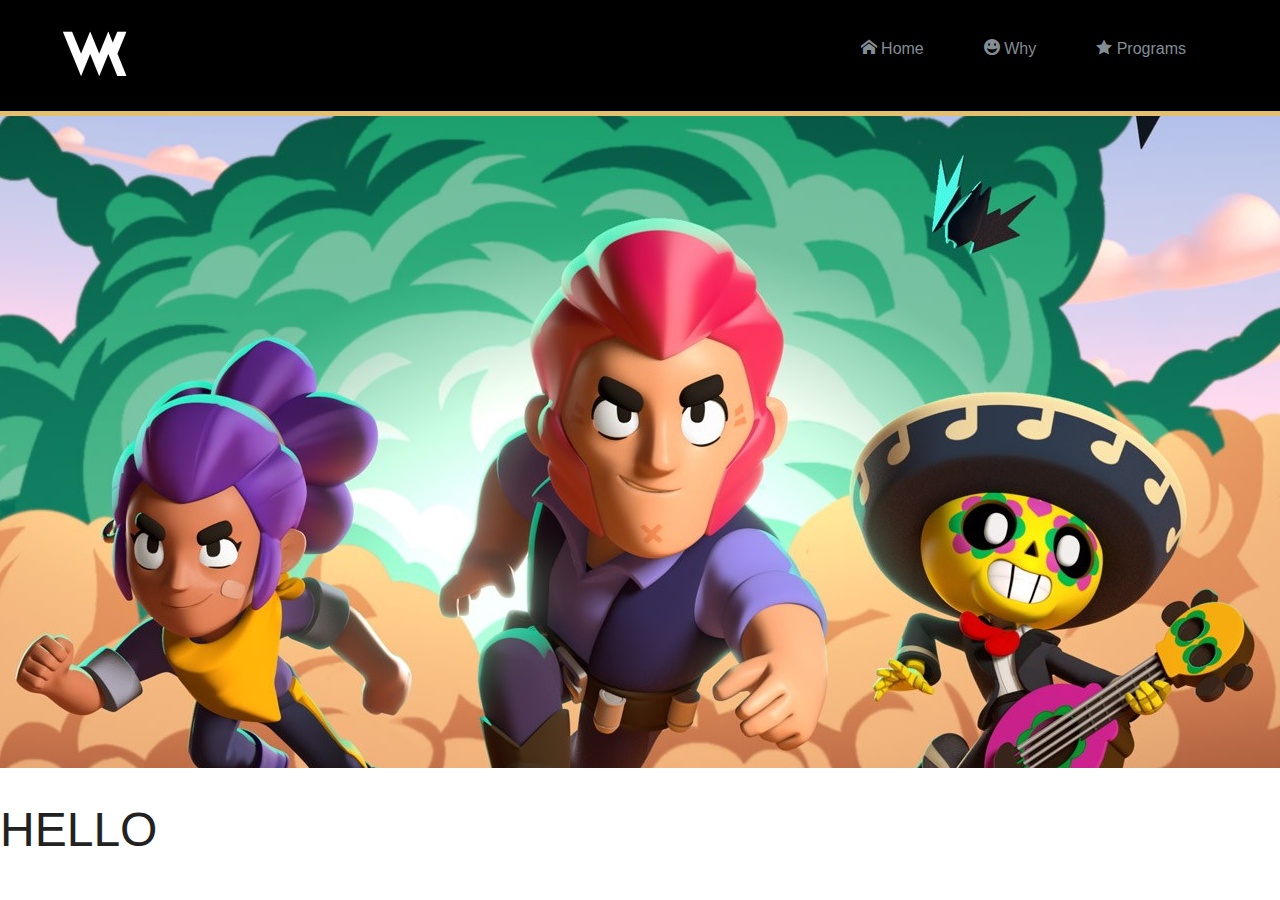
<file: boilerplate/index.html>
<!DOCTYPE html>
<html lang="is">
<head>
    <meta charset="UTF-8">
    <meta http-equiv="X-UA-Compatible" content="IE=edge">
    <meta name="viewport" content="width=device-width, initial-scale=1.0">
    <meta name="description" content="CSS grind">
    <meta name="author" content="GJG">
    <title>CSS grind</title>
    <link rel="preconnect" href="https://fonts.gstatic.com">
    <link href="https://fonts.googleapis.com/css2?family=Roboto+Slab:wght@100;200;300;400;500;600;700;800;900&display=swap" rel="stylesheet">
    <link rel="stylesheet" href="css/base.css">
    <link rel="stylesheet" href="css/grid.css">
    <!--stílsíður sem við eigum eftir að bæta við-->
    <link rel="stylesheet" href="css/iconfont.css">
    <link rel="stylesheet" href="css/topmenu.css">
    <link rel="stylesheet" href="css/custom.css">
    <!--Allar stílsíðurnar eru síðan þjappaðar í eina stílsíðu>
    <link rel="stylesheet" href="css/styles.css"-->
    <link rel="stylesheet" href="css/animation.css">

    <link rel="icon" type="image/svg" href="images/rwd-icon.svg">
</head>
<body id="top">
  <nav class="topnav">
    <section class="topmenu">
      <a href="" class="logo"><img class="vmk" src="/images/vmk-logo.svg"></a>
      <input class="menu-btn" type="checkbox" id="menu-btn" />
      <label class="menu-icon" for="menu-btn"><span class="navicon"></span></label>
      <ul class="menu">
        <li><a href="#"><span data-icon="&#xe900;"></span> Home</a></li>
        <li><a href="#numbers"><span data-icon="&#xe9e0;"></span> Why</a></li>
      <li><a href="#text"><span data-icon="&#xe9d9;"></span> Programs</a></li>
      </ul>  
    </section>
  </nav>
  <header class="bsbg">
    <img class="gamelogo" src="/images/Brawl_Stars_logo.png">
  </header>
  <section class="container">
    <h1>HELLO</h1>
  </section>
</body>
</html>
</file>
<file: boilerplate/css/base.css>
/* CSS boilerplate  */

/* Table of contents
––––––––––––––––––––––––––––––––––––––––––––––––––
  - Smooth Scroll
  - Base Styles 
  - Typography 
  - Links
  - Buttons
  - Forms
  - Lists
  - Code
  - Tables
  - Images
  - Media Queries
*/
:root {
  --black: rgb(0, 0, 0);
  --blackalpha: rgba(0, 0, 0, 100);
  --white: rgb(255, 255, 255);
  --cyan: rgb(52, 96, 99);
  --cyandark: rgb(47, 84, 87);
  --gold: rgb(228, 191, 112);
  --gray: rgb(132, 141, 148);
  --footerbg: linear-gradient(rgb(52, 96, 99), rgb(47, 84, 87));
}

html {
  scroll-behavior: smooth;
}

/* Base Styles
–––––––––––––––––––––––––––––––––––––––––––––––––– */
body {
  margin: 0;
  font-size: 1em;
  line-height: 1.6;
  font-weight: 400;
  font-family: Verdana, Tahoma, sans-serif;
  color: #222; 
}
  
/* Typography
–––––––––––––––––––––––––––––––––––––––––––––––––– */
h1, h2, h3 {
  font-weight: 300; 
  margin: .5em 0;

}
h4, h5, h6 {
  font-weight: 700; 
}
h1 { font-size: 2.0em; line-height: 1.6;  }
h2 { font-size: 1.6em; line-height: 1.6; }
h3 { font-size: 1.3em; line-height: 1.6;  }

.centre {
  text-align: center;
}
.right {
  text-align: right;
}
.justify {
  text-align: justify;
}
/* Links
–––––––––––––––––––––––––––––––––––––––––––––––––– */
a {
  color: #06664e; }
a:hover,
a:visited {
  color: #0FA0CE; }

/* Buttons
–––––––––––––––––––––––––––––––––––––––––––––––––– */
.button,
button,
input[type="submit"],
input[type="reset"],
input[type="button"] {
  display: inline-block;
  height: 2.3em;
  padding: 2px 30px;
  color: #555;
  text-align: center;
  font-size: .8em;
  font-weight: 600;
  line-height: 2em;
  letter-spacing: .1em;
  text-transform: uppercase;
  text-decoration: none;
  white-space: nowrap;
  background-color: transparent;
  border-radius: 4px;
  border: 1px solid #bbb;
  cursor: pointer;
  box-sizing: border-box; }

.button:hover,
button:hover,
input[type="submit"]:hover,
input[type="reset"]:hover,
input[type="button"]:hover,
.button:focus,
button:focus,
input[type="submit"]:focus,
input[type="reset"]:focus,
input[type="button"]:focus {
  color: #333;
  border-color: #888;
  outline: 0; }

.button.button-primary,
button.button-primary,
input[type="submit"].button-primary,
input[type="reset"].button-primary,
input[type="button"].button-primary {
  color: #FFF;
  background-color: #06664e;
  border-color: #06664e; }

.button.button-primary:hover,
button.button-primary:hover,
input[type="submit"].button-primary:hover,
input[type="reset"].button-primary:hover,
input[type="button"].button-primary:hover,
.button.button-primary:focus,
button.button-primary:focus,
input[type="submit"].button-primary:focus,
input[type="reset"].button-primary:focus,
input[type="button"].button-primary:focus {
  color: #FFF;
  background-color: #1EAEDB;
  border-color: #1EAEDB; }


/* Forms
–––––––––––––––––––––––––––––––––––––––––––––––––– */
input[type="email"],
input[type="number"],
input[type="search"],
input[type="text"],
input[type="tel"],
input[type="url"],
input[type="password"],
textarea,
select {
  height: 38px;
  padding: 6px 10px; /* The 6px vertically centers text on FF, ignored by Webkit */
  background-color: #fff;
  border: 1px solid #D1D1D1;
  border-radius: 4px;
  box-shadow: none;
  box-sizing: border-box; }

/* Removes awkward default styles on some inputs for iOS */
input[type="email"],
input[type="number"],
input[type="search"],
input[type="text"],
input[type="tel"],
input[type="url"],
input[type="password"],
textarea {
  -webkit-appearance: none;
     -moz-appearance: none;
          appearance: none; }


textarea {
  min-height: 65px;
  padding-top: 6px;
  padding-bottom: 6px; }
input[type="email"]:focus,
input[type="number"]:focus,
input[type="search"]:focus,
input[type="text"]:focus,
input[type="tel"]:focus,
input[type="url"]:focus,
input[type="password"]:focus,
textarea:focus,
select:focus {
  border: 1px solid #007ca1;
  outline: 0; }

label,
legend {
  display: block;
  margin-bottom: .5em;
  font-weight: 600; }

fieldset {
  padding: 0;
  border-width: 0; }

input[type="checkbox"],
input[type="radio"] {
  display: inline; }

label > .label-body {
  display: inline-block;
  margin-left: .5em;
  font-weight: normal; }


/* Lists
–––––––––––––––––––––––––––––––––––––––––––––––––– */
ul {
  list-style: circle inside; }
ol {
  list-style: decimal inside; }
ol, ul {
  padding-left: 0;
  margin-top: 0; }
ul ul,
ul ol,
ol ol,
ol ul {
  margin: 1em 0 1em 3em;
}
li {
  margin-bottom: 1em; }


/* Code
–––––––––––––––––––––––––––––––––––––––––––––––––– */
code {
  padding: .2em .5em;
  margin: 0 .2em;
  font-size: 90%;
  white-space: nowrap;
  background: #F1F1F1;
  border: 1px solid #E1E1E1;
  border-radius: 4px; }
pre > code {
  display: block;
  padding: 1em 1em;
  white-space: pre; }


/* Tables
–––––––––––––––––––––––––––––––––––––––––––––––––– */
table {
  border-collapse: collapse;
}
th,
td {
  padding: 12px 15px;
  text-align: left;
  border-bottom: 1px solid #c4c3c3; }
th:first-child,
td:first-child {
  padding-left: 0; }
th:last-child,
td:last-child {
  padding-right: 0; }


/* Images
–––––––––––––––––––––––––––––––––––––––––––––––––– */
img {
  max-width: 100%;
  height: auto;
}
figure {
  margin: 0;
}
/* Media Queries
–––––––––––––––––––––––––––––––––––––––––––––––––– */

/* Larger than mobile 
@media screen and (min-width: 30em) {}
*/
/* Larger than phablet (also point when grid becomes active) 
@media screen and (min-width: 37.5em) {}
*/
/* Larger than tablet */
@media screen and (min-width: 48em) {
  h1 { 
    font-size: 3.0em; 
    line-height: 1.6;
    margin: 0.5em 0;  
  }
  h2 { 
    font-size: 2em; 
    line-height: 1.6; 
    margin-bottom: 0.5em;  
  }
  h3 { 
    font-size: 1.6em; 
    line-height: 1.6;  
  }
}

/* Larger than desktop 
@media screen and (min-width: 60em) {}
*/
/* Larger than Desktop HD 
@media screen and (min-width: 100em) {}
*/
</file>
<file: boilerplate/css/grid.css>
/* - Veljið ykkar Grid lausn: https://gridbyexample.com/examples/ */

/* 6 dálka grid -  Mobile up 
–––––––––––––––––––––––––––––––––––––––––––––––––– */
.col-1,
.col-2,
.col-3,
.col-4,
.col-5,
.col-6 {
  display: grid;
  grid-template-columns: 1fr;
  row-gap: 1em;
}
.container {
  padding:1em;
}
/* vinnurammi */
.rammi {
  margin: 1em 0;
}
.rammi div{
  border: 1px dotted;
  text-align: center;
}


/* Media Queries
–––––––––––––––––––––––––––––––––––––––––––––––––– */

/* Larger than mobile */
@media screen and (min-width: 30em) {}

/* Larger than phablet (also point when grid becomes active) */
@media screen and (min-width: 37.5em) {
  .col-2,
  .col-4 {
    display: grid;
    grid-template-columns: 1fr 1fr;
    grid-gap:1em;
  }
  .col-3,
  .col-5,
  .col-6 {
    grid-template-columns: 1fr 1fr 1fr;
    grid-gap:1em;
  }
}

/* Larger than mobile */
@media screen and (min-width: 48em) {
  .col-4 {
    grid-template-columns: repeat(4, 1fr);
  }
  .col-5 {
    grid-template-columns: repeat(5, 1fr);
  }
  .col-6 {
    grid-template-columns: repeat(6, 1fr);
  }
}

/* Larger than tablet */
@media screen and (min-width: 60em) {
  .container {
    max-width: 60em;
    margin: 1em auto;
    padding: 0;
  }
}

/* Larger than Desktop HD */
@media (min-width: 80em) {
  .container {
    max-width: 80em;
  }
}

/* fastir dálkar = .col-nf = fixed */
.col-1f,
.col-2f,
.col-3f,
.col-4f,
.col-5f,
.col-6f {
  display: grid;
  row-gap: 1em;
}
.col-1f {
  grid-template-columns: 1fr;
}
.col-2f {
  grid-template-columns: repeat(2, 1fr);
}
.col-3f {
  grid-template-columns: repeat(3, 1fr);
}
.col-4f {
  grid-template-columns: repeat(4, 1fr);
}
.col-5f {
  grid-template-columns: repeat(5, 1fr);
}
.col-6f {
  grid-template-columns: repeat(6, 1fr);
}
@media screen and (min-width:48em) {
  .col-2f, .col-3f, .col-4f, .col-5f, .col-6f {
    grid-gap: 1em;
  }
}
</file>
<file: boilerplate/css/iconfont.css>
@font-face {
  font-family: 'icomoon';
  src:  url('../fonts/icomoon.eot?7t0ugq');
  src:  url('../fonts/icomoon.eot?7t0ugq#iefix') format('embedded-opentype'),
    url('../fonts/icomoon.ttf?7t0ugq') format('truetype'),
    url('../fonts/icomoon.woff?7t0ugq') format('woff'),
    url('../fonts/icomoon.svg?7t0ugq#icomoon') format('svg');
  font-weight: normal;
  font-style: normal;
  font-display: block;
}

[class^="icon-"], [class*=" icon-"] {
  /* use !important to prevent issues with browser extensions that change fonts */
  font-family: 'icomoon' !important;
  speak-as: never;
  font-style: normal;
  font-weight: normal;
  font-variant: normal;
  text-transform: none;
  line-height: 1;

  /* Better Font Rendering =========== */
  -webkit-font-smoothing: antialiased;
  -moz-osx-font-smoothing: grayscale;
}

[data-icon]:before {
  font-family: "icomoon";
  content: attr(data-icon);
  speak-as: none;
  font-weight: normal;
  font-variant: normal;
  text-transform: none;
  line-height: 1;
  -webkit-font-smoothing: antialiased;
}

.icon-home:before {
  content: "\e900";
}
.icon-qrcode:before {
  content: "\e938";
}
.icon-cart:before {
  content: "\e93a";
}
.icon-bubbles:before {
  content: "\e96c";
}
.icon-list2:before {
  content: "\e9bb";
}
.icon-menu:before {
  content: "\e9bd";
}
.icon-menu3:before {
  content: "\e9bf";
}
.icon-star-full:before {
  content: "\e9d9";
}
.icon-happy2:before {
  content: "\e9e0";
}
.icon-question:before {
  content: "\ea09";
}
.icon-info:before {
  content: "\ea0c";
}
.icon-facebook2:before {
  content: "\ea91";
}
.icon-twitter:before {
  content: "\ea96";
}
.icon-youtube:before {
  content: "\ea9d";
}
.icon-twitch:before {
  content: "\ea9f";
}
</file>
<file: boilerplate/css/topmenu.css>
.topmenu {
    background-color: var(--black);
    border-bottom: 5px solid var(--gold);
    position: fixed;
    width: 100%;
    z-index: 3;
  }
  
  .topmenu ul {
    margin: 0;
    margin-top: 1em;
    padding: 0;
    padding-right: 4em;
    list-style: none;
    overflow: hidden;
    background-color: var(--black);
  }
  
  .topmenu li a {
    color: var(--gray);
    display: block;
    padding: 20px 20px;
    text-decoration: none;
  }
  
  .topmenu li a:hover,
  .topmenu .menu-btn:hover {
    color: var(--white);
  }
  
  .topmenu .logo {
    color: var(--white);
    display: block;
    float: left;
    font-size: 2em;
    margin-top: 12px;
    padding: 10px 40px;
    text-decoration: none;
  }
  
  .topmenu .menu {
    clear: both;
    max-height: 0;
    transition: max-height .2s ease-out;
  }
  
  .topmenu .menu-icon {
    margin: 1em;
    cursor: pointer;
    display: inline;
    float: right;
    padding: 28px 20px;
    position: relative;
    user-select: none;
  }
  
  .topmenu .menu-icon .navicon {
    background: var(--white);
    display: block;
    height: 2px;
    position: relative;
    transition: background .2s ease-out;
    width: 18px;
  }
  
  .topmenu .menu-icon .navicon:before,
  .topmenu .menu-icon .navicon:after {
    background: var(--white);
    content: '';
    display: block;
    height: 100%;
    position: absolute;
    transition: all .2s ease-out;
    width: 100%;
  }
  
  .topmenu .menu-icon .navicon:before {
    top: 5px;
  }
  
  .topmenu .menu-icon .navicon:after {
    top: -5px;
  }
  
  .topmenu .menu-btn {
    display: none;
  }
  
  .topmenu .menu-btn:checked ~ .menu {
    max-height: 400px;
  }
  
  .topmenu .menu-btn:checked ~ .menu-icon .navicon {
    background: transparent;
  }
  
  .topmenu .menu-btn:checked ~ .menu-icon .navicon:before {
    transform: rotate(-45deg);
  }
  
  .topmenu .menu-btn:checked ~ .menu-icon .navicon:after {
    transform: rotate(45deg);
  }
  
  .topmenu .menu-btn:checked ~ .menu-icon:not(.steps) .navicon:before,
  .topmenu .menu-btn:checked ~ .menu-icon:not(.steps) .navicon:after {
    top: 0;
  }
  
  @media (min-width: 48em) {
    .topmenu li {
      float: left;
    }
    .topmenu li a {
      padding: 20px 30px;
    }
    .topmenu .menu {
      clear: none;
      float: right;
      max-height: none;
    }
    .topmenu .menu-icon {
      display: none;
    }
  }
</file>
<file: boilerplate/css/custom.css>
.vmk {
  height: 2em;
  margin-left: 1em;
  transform: rotate(90deg);
}
.bsbg {
  background: url(/images/brawlstars_bg.jpg) 50% 50%;
  width: 100%;
  position: relative;
  height: 48em;
}
.gamelogo {
  display: block;
  margin: auto;
  top: -12em;
  position: relative;
}
</file>
<file: boilerplate/css/styles.css>
:root{--white:rgb(255, 255, 255);--main:rgb(52, 96, 99);--maindark:rgb(47, 84, 87);--gray:rgb(230, 240, 240);--footerbg:linear-gradient(rgb(52, 96, 99), rgb(47, 84, 87))}
html{scroll-behavior:smooth}
body{margin:0;font-size:1em;line-height:1.6;font-weight:400;font-family:'Roboto Slab',serif;color:#222}
h1,h2,h3{font-weight:300;margin:.5em 0}
h4,h5,h6{font-weight:700}
h1{font-size:2em;line-height:1.6}
h2{font-size:1.6em;line-height:1.6}
h3{font-size:1.3em;line-height:1.6}
.centre{text-align:center}
.right{text-align:right}
.justify{text-align:justify}
a{color:#06664e}
a:hover,a:visited{color:#0fa0ce}
.button,button,input[type=button],input[type=reset],input[type=submit]{display:inline-block;height:2.3em;padding:2px 30px;color:#555;text-align:center;font-size:.8em;font-weight:600;line-height:2em;letter-spacing:.1em;text-transform:uppercase;text-decoration:none;white-space:nowrap;background-color:transparent;border-radius:4px;border:1px solid #bbb;cursor:pointer;box-sizing:border-box}
.button:focus,.button:hover,button:focus,button:hover,input[type=button]:focus,input[type=button]:hover,input[type=reset]:focus,input[type=reset]:hover,input[type=submit]:focus,input[type=submit]:hover{color:#333;border-color:#888;outline:0}
.button.button-primary,button.button-primary,input[type=button].button-primary,input[type=reset].button-primary,input[type=submit].button-primary{color:#fff;background-color:#06664e;border-color:#06664e}
.button.button-primary:focus,.button.button-primary:hover,button.button-primary:focus,button.button-primary:hover,input[type=button].button-primary:focus,input[type=button].button-primary:hover,input[type=reset].button-primary:focus,input[type=reset].button-primary:hover,input[type=submit].button-primary:focus,input[type=submit].button-primary:hover{color:#fff;background-color:#1eaedb;border-color:#1eaedb}
input[type=email],input[type=number],input[type=password],input[type=search],input[type=tel],input[type=text],input[type=url],select,textarea{height:38px;padding:6px 10px;background-color:#fff;border:1px solid #d1d1d1;border-radius:4px;box-shadow:none;box-sizing:border-box}
input[type=email],input[type=number],input[type=password],input[type=search],input[type=tel],input[type=text],input[type=url],textarea{-webkit-appearance:none;-moz-appearance:none;appearance:none}
textarea{min-height:65px;padding-top:6px;padding-bottom:6px}
input[type=email]:focus,input[type=number]:focus,input[type=password]:focus,input[type=search]:focus,input[type=tel]:focus,input[type=text]:focus,input[type=url]:focus,select:focus,textarea:focus{border:1px solid #007ca1;outline:0}
label,legend{display:block;margin-bottom:.5em;font-weight:600}
fieldset{padding:0;border-width:0}
input[type=checkbox],input[type=radio]{display:inline}
label>.label-body{display:inline-block;margin-left:.5em;font-weight:400}
ul{list-style:circle inside}
ol{list-style:decimal inside}
ol,ul{padding-left:0;margin-top:0}
ol ol,ol ul,ul ol,ul ul{margin:1em 0 1em 3em}
li{margin-bottom:1em}
code{padding:.2em .5em;margin:0 .2em;font-size:90%;white-space:nowrap;background:#f1f1f1;border:1px solid #e1e1e1;border-radius:4px}
pre>code{display:block;padding:1em 1em;white-space:pre}
table{border-collapse:collapse}
td,th{padding:12px 15px;text-align:left;border-bottom:1px solid #c4c3c3}
td:first-child,th:first-child{padding-left:0}
td:last-child,th:last-child{padding-right:0}
img{max-width:100%;height:auto}
figure{margin:0}
@media screen and (min-width:48em){
h1{font-size:3em;line-height:1.6;margin:.5em 0}
h2{font-size:2em;line-height:1.6;margin-bottom:.5em}
h3{font-size:1.6em;line-height:1.6}
}
.col-1,.col-2,.col-3,.col-4,.col-5,.col-6{display:grid;grid-template-columns:1fr;row-gap:1em}
.container{padding:1em}
.rammi{margin:1em 0}
.rammi div{border:1px dotted;text-align:center}
@media screen and (min-width:37.5em){
.col-2,.col-4{display:grid;grid-template-columns:1fr 1fr;grid-gap:1em}
.col-3,.col-5,.col-6{grid-template-columns:1fr 1fr 1fr;grid-gap:1em}
}
@media screen and (min-width:48em){
.col-4{grid-template-columns:repeat(4,1fr)}
.col-5{grid-template-columns:repeat(5,1fr)}
.col-6{grid-template-columns:repeat(6,1fr)}
}
@media screen and (min-width:60em){
.container{max-width:60em;margin:1em auto;padding:0}
}
@media (min-width:80em){
.container{max-width:80em}
}
.col-1f,.col-2f,.col-3f,.col-4f,.col-5f,.col-6f{display:grid;row-gap:1em}
.col-1f{grid-template-columns:1fr}
.col-2f{grid-template-columns:repeat(2,1fr)}
.col-3f{grid-template-columns:repeat(3,1fr)}
.col-4f{grid-template-columns:repeat(4,1fr)}
.col-5f{grid-template-columns:repeat(5,1fr)}
.col-6f{grid-template-columns:repeat(6,1fr)}
@media screen and (min-width:48em){
.col-2f,.col-3f,.col-4f,.col-5f,.col-6f{grid-gap:1em}
}
@font-face{font-family:icomoon;src:url(../fonts/icomoon.eot?7t0ugq);src:url(../fonts/icomoon.eot?7t0ugq#iefix) format('embedded-opentype'),url(../fonts/icomoon.ttf?7t0ugq) format('truetype'),url(../fonts/icomoon.woff?7t0ugq) format('woff'),url(../fonts/icomoon.svg?7t0ugq#icomoon) format('svg');font-weight:400;font-style:normal;font-display:block}
[class*=" icon-"],[class^=icon-]{font-family:icomoon!important;speak-as:never;font-style:normal;font-weight:400;font-variant:normal;text-transform:none;line-height:1;-webkit-font-smoothing:antialiased;-moz-osx-font-smoothing:grayscale}
[data-icon]:before{font-family:icomoon;content:attr(data-icon);speak-as:none;font-weight:400;font-variant:normal;text-transform:none;line-height:1;-webkit-font-smoothing:antialiased}
.icon-home:before{content:"\e900"}
.icon-qrcode:before{content:"\e938"}
.icon-cart:before{content:"\e93a"}
.icon-bubbles:before{content:"\e96c"}
.icon-list2:before{content:"\e9bb"}
.icon-menu:before{content:"\e9bd"}
.icon-menu3:before{content:"\e9bf"}
.icon-star-full:before{content:"\e9d9"}
.icon-happy2:before{content:"\e9e0"}
.icon-question:before{content:"\ea09"}
.icon-info:before{content:"\ea0c"}
.icon-facebook2:before{content:"\ea91"}
.icon-twitter:before{content:"\ea96"}
.icon-youtube:before{content:"\ea9d"}
.icon-twitch:before{content:"\ea9f"}
.topmenu{background-color:var(--main);box-shadow:1px 1px 4px 0 rgba(0,0,0,.1);position:fixed;width:100%;z-index:3}
.topmenu ul{margin:0;padding:0;list-style:none;overflow:hidden;background-color:var(--main)}
.topmenu li a{color:var(--white);display:block;padding:20px 20px;border-right:1px solid var(--maindark);text-decoration:none}
.topmenu .menu-btn:hover,.topmenu li a:hover{background-color:var(--maindark)}
.topmenu .logo{color:var(--white);display:block;float:left;font-size:2em;padding:10px 20px;text-decoration:none}
.topmenu .menu{clear:both;max-height:0;transition:max-height .2s ease-out}
.topmenu .menu-icon{cursor:pointer;display:inline;float:right;padding:28px 20px;position:relative;user-select:none}
.topmenu .menu-icon .navicon{background:var(--white);display:block;height:2px;position:relative;transition:background .2s ease-out;width:18px}
.topmenu .menu-icon .navicon:after,.topmenu .menu-icon .navicon:before{background:var(--white);content:'';display:block;height:100%;position:absolute;transition:all .2s ease-out;width:100%}
.topmenu .menu-icon .navicon:before{top:5px}
.topmenu .menu-icon .navicon:after{top:-5px}
.topmenu .menu-btn{display:none}
.topmenu .menu-btn:checked~.menu{max-height:400px}
.topmenu .menu-btn:checked~.menu-icon .navicon{background:0 0}
.topmenu .menu-btn:checked~.menu-icon .navicon:before{transform:rotate(-45deg)}
.topmenu .menu-btn:checked~.menu-icon .navicon:after{transform:rotate(45deg)}
.topmenu .menu-btn:checked~.menu-icon:not(.steps) .navicon:after,.topmenu .menu-btn:checked~.menu-icon:not(.steps) .navicon:before{top:0}
@media (min-width:60em){
.topmenu li{float:left}
.topmenu li a{padding:20px 30px}
.topmenu .menu{clear:none;float:right;max-height:none}
.topmenu .menu-icon{display:none}
}
.header{padding-top:6em}
.none{display:none}
.background{background:url(../images/values-bg.jpg);color:var(--white)}
.circle{border:2px solid var(--white);border-radius:50%;width:2.5em;height:2.5em;text-align:center;line-height:2.5em}
.phone{display:none}
footer{background-image:var(--footerbg);color:var(--gray)}
footer .container{margin-bottom:0}
.lists{padding-top:2em;text-align:left}
table{margin:auto;border-collapse:collapse;max-width:90%}
td{padding:.3em}
tbody tr:nth-child(odd){background-color:var(--gray)}
tbody button{background-color:var(--white)}
form{padding:1em;border:2px solid var(--gray)}
input{width:100%}
a{background-position:0 50%;background-repeat:no-repeat;padding-left:22px;text-decoration:none}
a[href$=".pdf"]{background-image:url(https://s3-us-west-2.amazonaws.com/s.cdpn.io/29841/pdf.png)}
a[href$=".doc"]{background-image:url(https://s3-us-west-2.amazonaws.com/s.cdpn.io/29841/doc.png)}
a[href$=".jpg"]{background-image:url(https://s3-us-west-2.amazonaws.com/s.cdpn.io/29841/image.png)}
a[href$=".mp3"]{background-image:url(https://s3-us-west-2.amazonaws.com/s.cdpn.io/29841/audio.png)}
a[href$=".mp4"]{background-image:url(https://s3-us-west-2.amazonaws.com/s.cdpn.io/29841/video.png)}
.lists a{color:var(--gray);text-decoration:none}
.lists a:checked{color:var(--gray)}
@media screen and (max-width:48em){
.table thead{display:none}
.table,.table tbody,.table td,.table tr{display:block;width:100%}
.table tr{margin-top:3em}
.table tbody tr td{text-align:right;position:relative}
.table td::before{content:attr(data-label);position:absolute;left:0}
.caption{display:block}
}
@media screen and (min-width:60em){
header{margin:0 auto;margin-left:15%;max-width:80%}
}
.anchor{display:block;position:relative;top:-82px;visibility:hidden}
@media screen and (min-width:37.5em){
.phone{display:block;width:75%;transform:rotate(10deg)}
}
</file>
<file: boilerplate/css/animation.css>
.bsbg {
    background-blend-mode: darken;
    animation: bsbg 2s ease-out both;
}
.gamelogo {
    animation: gamelogo 1.5s ease-out both;
}

@keyframes bsbg {
    0% {
        opacity: 0;
        height: 0;
    }
    50% {
        opacity: 1;
        height: 48em;
    }
    100% {
        background-color: rgba(0, 0, 0, 0.753);
    }
}

@keyframes gamelogo {
    50% {
        top: -12em;
        filter: blur(20px);
    }
    100% {
        filter: blur(0);
        top: 12em;
    }
}
</file>
